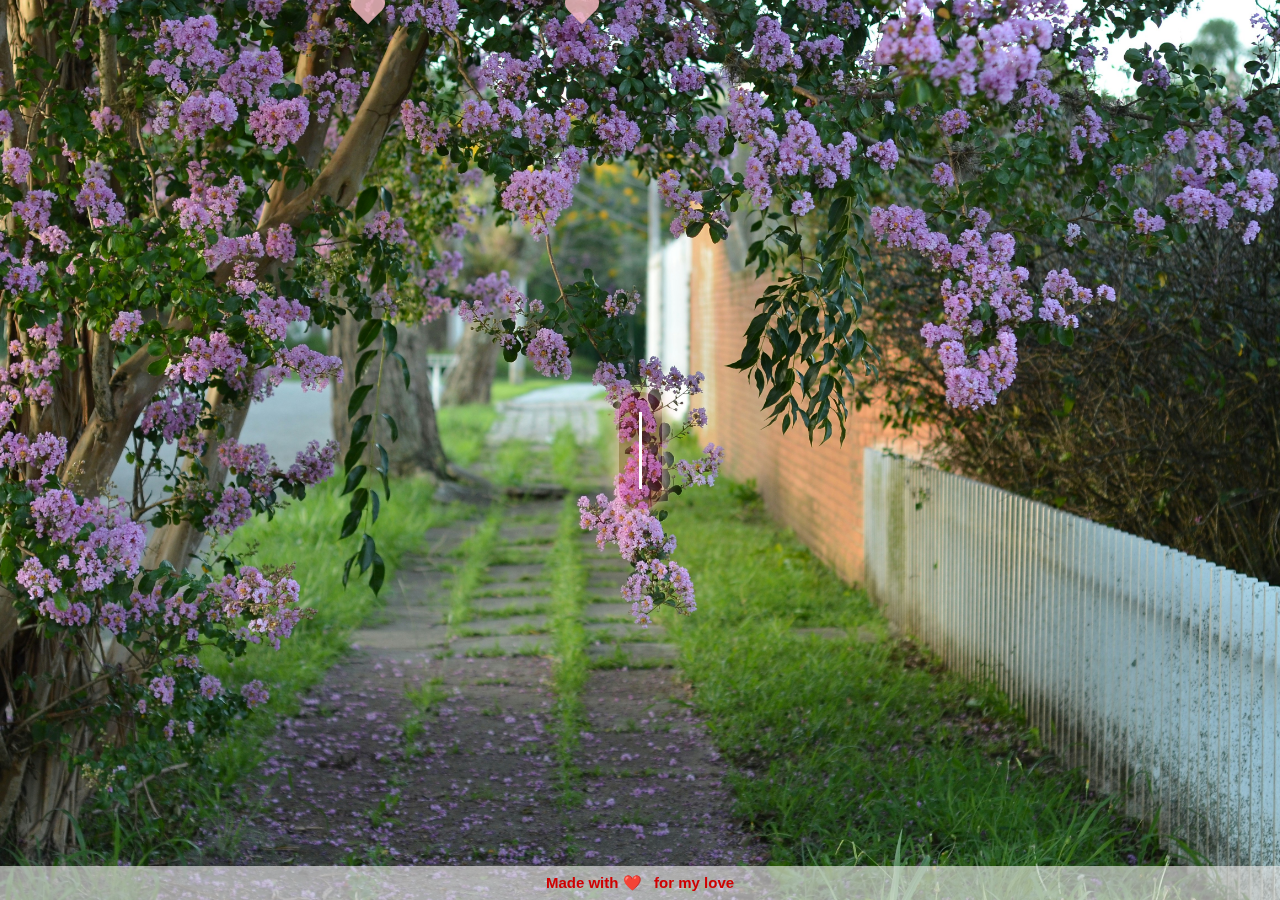
<file: ending.html>
<!DOCTYPE html>
<html lang="en">

<head>
    <meta charset="UTF-8">
    <meta name="viewport" content="width=device-width, initial-scale=1.0">
    <title>Happy Valentine's Day ❤️</title>
    <link rel="stylesheet" href="css/ending.css">
</head>

<body>

    <!-- Falling Hearts Background -->
    <div class="hearts-container"></div>

    <!-- Main Message Box -->
    <div class="message-box">
        <h1 class="typing-text"></h1>
    </div>

    <!-- Hidden Background Music -->
    <audio id="background-music" autoplay loop>
        <source src="songs/song03.mp3" type="audio/mpeg">
    </audio>
    <footer class="footer">
        <p>Made with ❤️ &nbsp; for my love</p>
    </footer>


    <script src="js/ending.js"></script>
</body>

</html>
</file>
<file: css/ending.css>
@import url('https://fonts.googleapis.com/css2?family=Dancing+Script:wght@500&display=swap');

/* Reset Defaults */
* {
    margin: 0;
    padding: 0;
    box-sizing: border-box;
}

/* Background Styling */
body {
    margin: 0;
    padding: 0;
    display: flex;
    flex-direction: column;
    justify-content: center;
    align-items: center;
    height: 100vh;
    background-image: url("../images/flower01.jpg"); /* FIXED MISSING QUOTE */
    background-size: cover;
    background-position: center;
    font-family: 'Dancing Script', cursive;
    color: white;
    overflow: hidden;
    text-align: center;
}

/* Surprise Button */
.surprise-button {
    margin-top: 20px;
    padding: 12px 24px;
    font-size: 20px;
    background-color: #ff4081;
    color: white;
    border: none;
    border-radius: 10px;
    cursor: pointer;
    transition: background 0.3s ease-in-out;
}

.surprise-button:hover {
    background-color: #e6006d;
}

/* Glowing Message Box */
.message-box {
    font-size: clamp(20px, 4vw, 32px); /* Responsive Font */
    max-width: 80%;
    padding: 20px;
    background: rgba(255, 0, 127, 0.2);
    border-radius: 20px;
    box-shadow: 0 0 20px pink;
    text-shadow: 0 0 10px white;
}

/* Typing Effect */
.typing-text {
    white-space: nowrap;
    overflow: hidden;
    border-right: 3px solid white;
    width: 0;
    animation: typing 4s steps(40, end) forwards, blink 0.8s infinite;
}

@keyframes typing {
    from {
        width: 0;
    }
    to {
        width: 100%;
    }
}

@keyframes blink {
    50% {
        border-color: transparent;
    }
}

/* Falling Hearts */
.hearts-container {
    position: absolute;
    top: 0;
    left: 0;
    width: 100%;
    height: 100%;
    pointer-events: none;
}

.heart {
    position: absolute;
    width: 20px;
    height: 20px;
    background: pink;
    transform: rotate(-45deg);
    animation: fall linear infinite;
    opacity: 0.8;
}

.heart::before,
.heart::after {
    content: "";
    position: absolute;
    width: 20px;
    height: 20px;
    background: pink;
    border-radius: 50%;
}

.heart::before {
    top: -10px;
    left: 0;
}

.heart::after {
    left: 10px;
    top: 0;
}

@keyframes fall {
    from {
        transform: translateY(-10vh) rotate(-45deg);
        opacity: 1;
    }
    to {
        transform: translateY(110vh) rotate(45deg);
        opacity: 0;
    }
}

/* Footer Styling */
.footer {
    position: fixed;
    bottom: 0;
    width: 100%;
    text-align: center;
    padding: 8px 0;
    background: rgba(244, 241, 241, 0.6); /* Transparent effect */
    color: #d00000;
    font-size: 15px;
    font-family: 'Arial', sans-serif;
    font-weight: bold;
}

/* Responsive Adjustments */
@media (max-width: 768px) {
    .message-box {
        font-size: 24px;
    }
    .footer {
        font-size: 14px;
    }
}

@media (max-width: 480px) {
    .message-box {
        font-size: 18px;
    }
    .footer {
        font-size: 12px;
        padding: 5px;
    }
}
</file>
